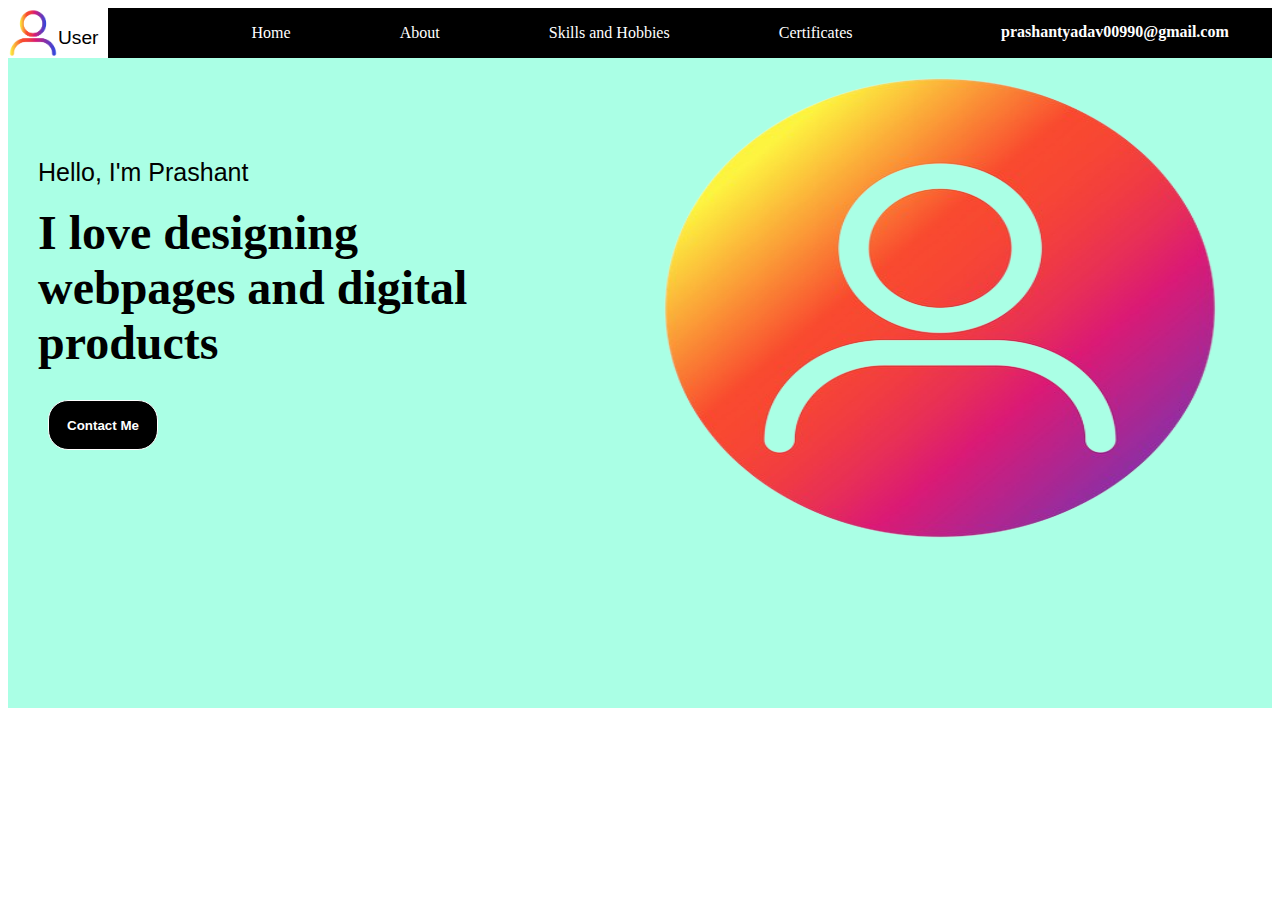
<file: Portfolio 2/index.html>
<!DOCTYPE html>
<html lang="en">
<head>
    <meta charset="UTF-8">
    <meta name="viewport" content="width=device-width, initial-scale=1.0">
    <title>Portfolio Website</title>
    <link rel="stylesheet" href="style.css">
    <link rel="stylesheet" href="https://cdnjs.cloudflare.com/ajax/libs/font-awesome/6.5.1/css/all.min.css" integrity="sha512-DTOQO9RWCH3ppGqcWaEA1BIZOC6xxalwEsw9c2QQeAIftl+Vegovlnee1c9QX4TctnWMn13TZye+giMm8e2LwA==" crossorigin="anonymous" referrerpolicy="no-referrer" />
</head>
<body>
    <div class="nav">
    <div class="pic">
        <img src="dummy_logo-removebg-preview.png" id="img"/>
        <p>User</p>
    </div>
    <div class="navbar">
        <ul>
            <li  id="home"><a href="index.html" target="_blank">Home</a></li>
            <li><a href="about.html" target="_blank">About</a>
            </li>
            <li><a href="skills.html" target="_blank">Skills and Hobbies </a></li>
            <li><a href="certificate.html" target="_blank">Certificates</a></li>
             
        </ul>
    </div>
    
    <div class="email"><p><i class="fa-regular fa-envelope"></i>prashantyadav00990@gmail.com</p></div>  
    </div>
    <div class="parent">
        <div class="left">
            <div id="name">Hello, I'm Prashant</div>
            <br/>
            <div id="boldname">I love designing 
                <br>
                 webpages and digital <br>
                  products</div>
            <button>Contact Me</button>
        </div>
        <div class="right">
            <img src="dummy_image-removebg-preview.png" id="main"/>
        </div>
    </div>
    
</body>
</html>
</file>
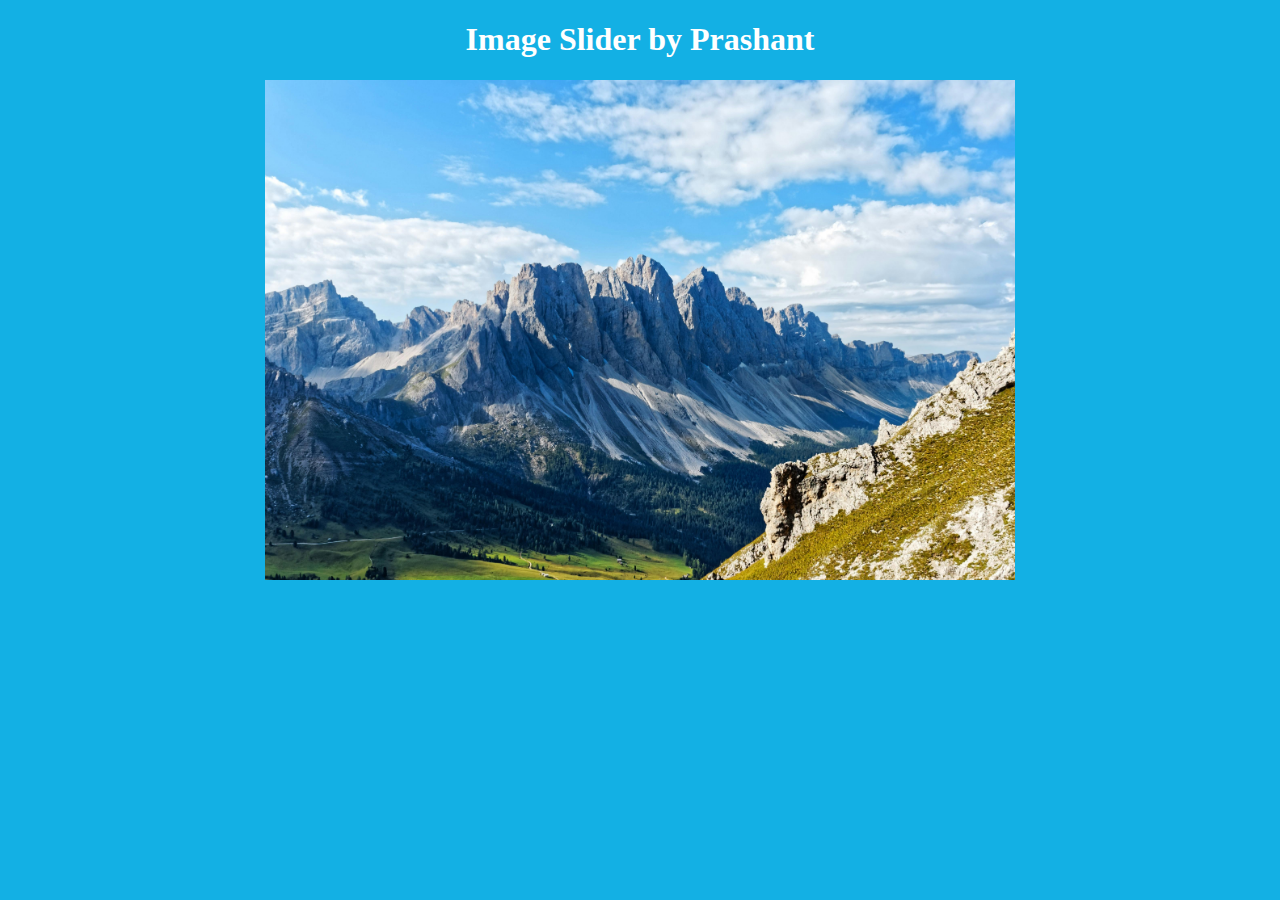
<file: image_slider/image_slider.html>
<!DOCTYPE html>
<html lang="en">
<head>
    <meta charset="UTF-8">
    <meta name="viewport" content="width=device-width, initial-scale=1.0">
    <title>Image Slider</title>
    <link rel="stylesheet" href="style.css">
</head>
<body>
    
    <h1>Image Slider by Prashant</h1>
    <div class="parent">
        <div id="backward">
            <button id="prev" onclick="backward();">&#x25c1;</button>
        </div>
    <div class="image">
        <img src="" id="pic">
    </div>
    <div id="forward">
        <button id="next" onclick="forward();">&#x25B7;</button>
    </div>
</div>
    <script>
        arr=["mountain.jpg","nature.jpg","flowers.jpg"];
        var value=0;
        slider1();
        function slider1(){
            document.getElementById("pic").src=arr[value];  
            value++;
            if(value==arr.length){
                value=0;
            }
        }
        // window.setInterval(slide,3000);

        function backward(){
            document.getElementById("pic").src=arr[value];
            value--;
            if(value==0){
                value=arr.length-1;
            }
        }
        function forward(){
            document.getElementById("pic").src=arr[value];
            value++;
            if(value==arr.length){
                value=0;
            }
        }
    </script>

</body>
</html>
</file>
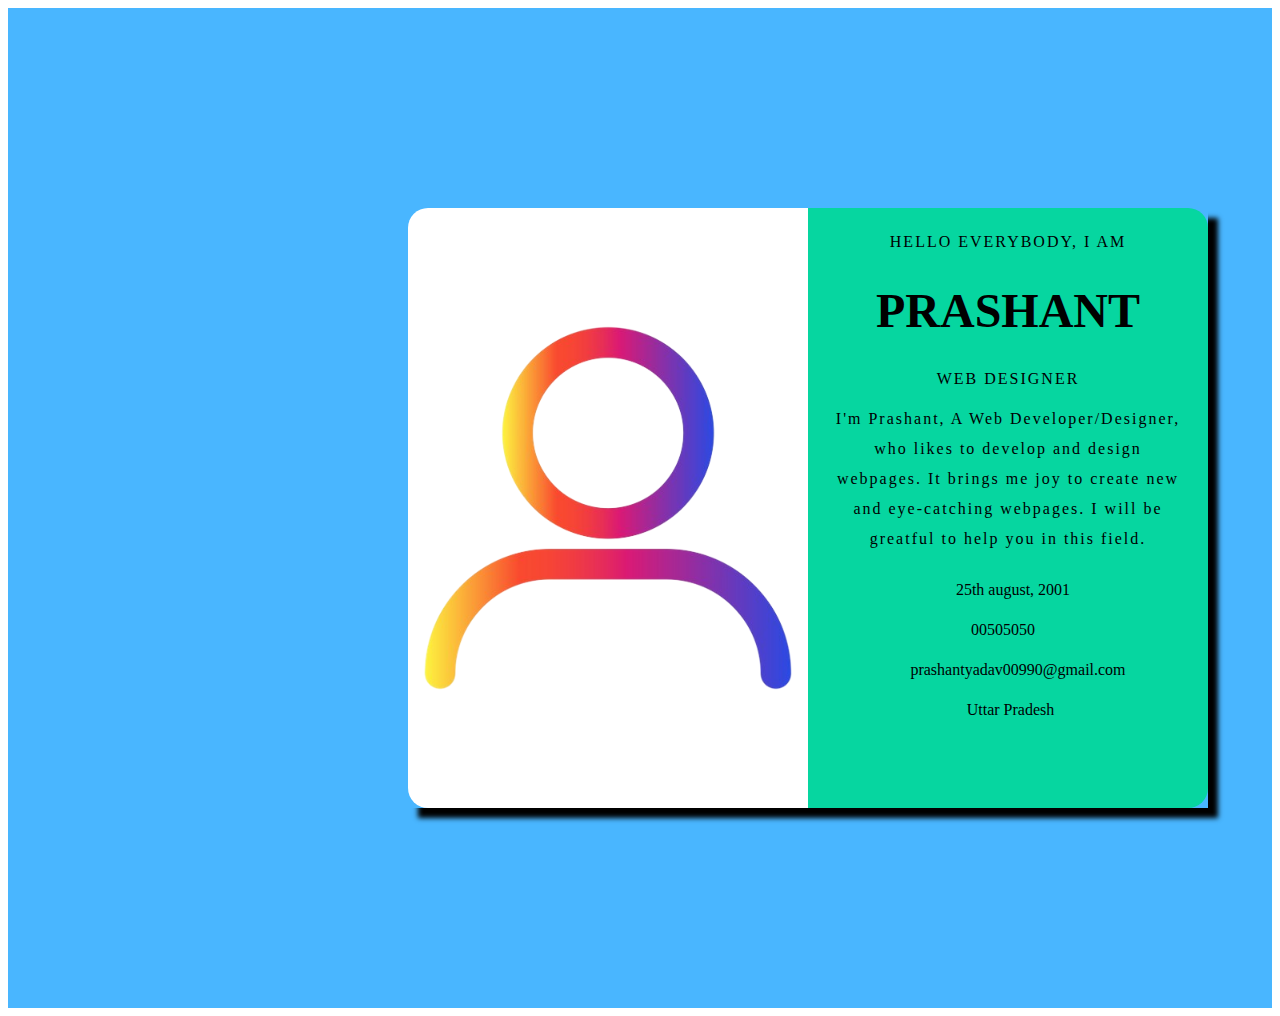
<file: Portfolio 2/about.html>
<!DOCTYPE html>
<html lang="en">
<head>
    <meta charset="UTF-8">
    <meta name="viewport" content="width=device-width, initial-scale=1.0">
    <title>About</title>
    <link rel="stylesheet" href="https://cdnjs.cloudflare.com/ajax/libs/font-awesome/6.5.1/css/all.min.css" 
    integrity="sha512-DTOQO9RWCH3ppGqcWaEA1BIZOC6xxalwEsw9c2QQeAIftl+Vegovlnee1c9QX4TctnWMn13TZye+giMm8e2LwA==" 
    crossorigin="anonymous" referrerpolicy="no-referrer" />
    <link rel="stylesheet" href="style2.css">
</head>
<body>
    <div class="parent">
        <div class="left">
            <div class="leftpic">
                <img src="dummy_logo-removebg-preview.png" alt="">
            </div>
            <div class="leftcontent">
                <p>HELLO EVERYBODY, I AM</p>
                <h1>PRASHANT</h1>
                <p>WEB DESIGNER</p>
                <p id="para">I'm Prashant, A Web Developer/Designer, who likes to develop and design webpages.
                    It brings me joy to create new and eye-catching webpages. I will be greatful to help you in this field.
                </p>
                <div class="social">
                <ul>
                    <li><i class="fa-regular fa-calendar-days calender"></i> 25th august, 2001</li>
                    <li><a href="#"><i class="fa-solid fa-phone phone"></i>00505050</a></li>
                    <li><a href="#"><i class="fa-regular fa-envelope email"></i>prashantyadav00990@gmail.com</a></li>
                    <li><a href="#"><i class="fa-solid fa-house home"></i>Uttar Pradesh</a></li>
                </ul></div>
            </div>
        </div>
        <div class="right">
            
            </div>
    </div>
</body>
</html>
</file>
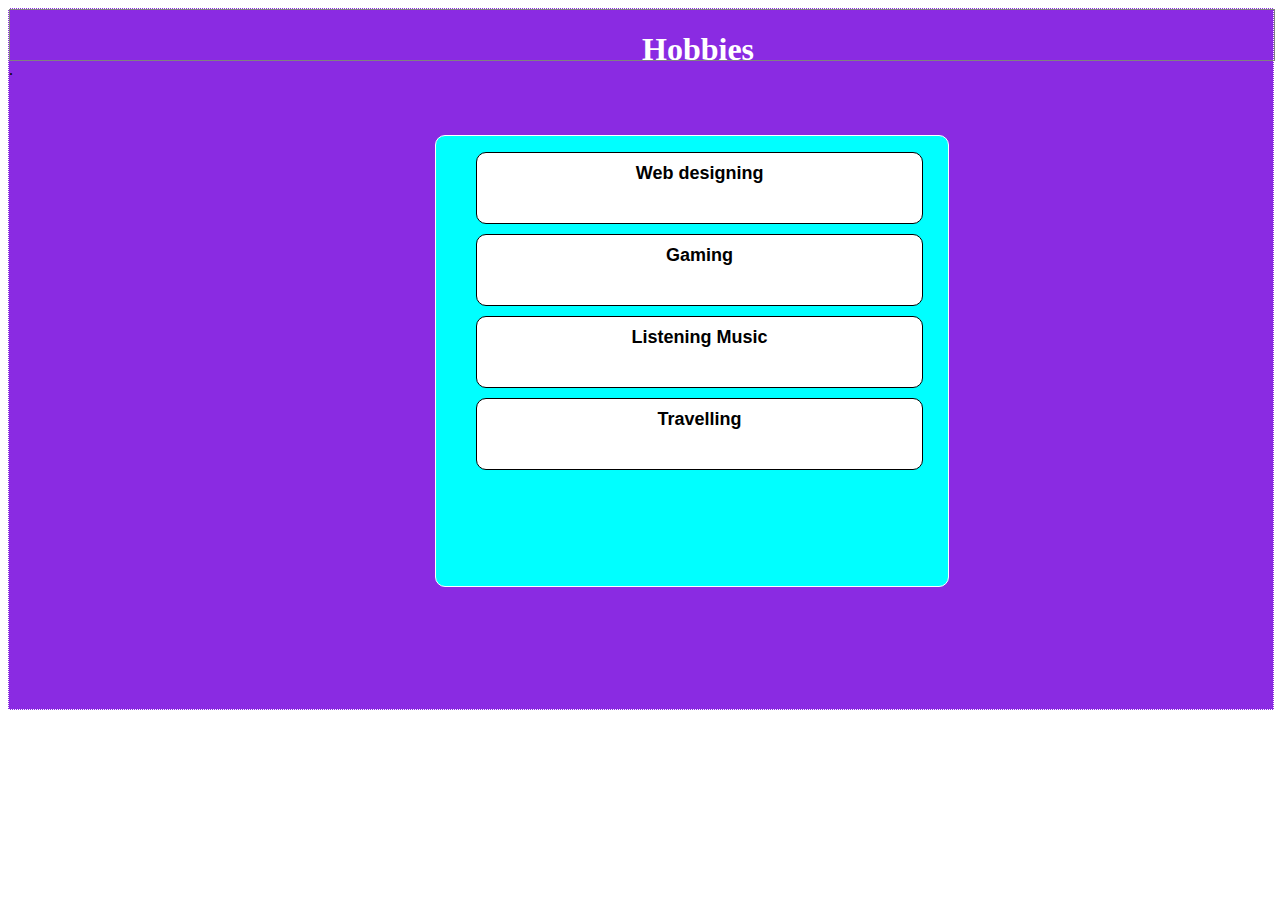
<file: Portfolio 2/skills.html>
<!DOCTYPE html>
<html lang="en">
<head>
    <meta charset="UTF-8">
    <meta name="viewport" content="width=device-width, initial-scale=1.0">
    <title>Hobbies</title>
    <link rel="stylesheet" href="style4.css">
</head>
<body>
    <div class="parent">
        <div class="heading">
            <h1>Hobbies</h1>
        </div>
        <div class="hobbies">
            <ul>
                <li>Web designing</li>
                <li>Gaming</li>
                <li>Listening Music</li>
                <li>Travelling</li>
            </ul>
        </div>
        .
    </div>
</body>
</html>
</file>
<file: Portfolio 2/style.css>
.nav{
    height:50px;
    width:100%;
    background-color: black;
    color: white;
    display: flex;
    justify-content: space-between;
    align-items: center;
}
.pic{
    height: 50px;
    width: 100px;
    background-color: rgb(255, 255, 255);
    color: black;
    display: flex;
    font-family: 'Gill Sans', 'Gill Sans MT', Calibri, 'Trebuchet MS', sans-serif;
    font-size: 1.2rem;
}
#img{
    height: 50px;
}
.navbar{
    height: 50px;
    width: 720px;
    background-color: black;
    color: white;
}
.navbar ul{
    display: flex;
    justify-content: space-around;
}
.navbar li{

     display:inline;
}
.navbar li a{
    color: white;
    font-family: Comic Sans MS;
    text-decoration: none;
}
#home{
    margin-left: -30px;
}

.email{
    
    height: 50px;
    width: 286px;
    background-color: black;
    
}
.email p{
    margin-top: 15px;
    margin-left: 10px;
    padding-left: 5px;
    font-weight: bold;
}
.parent{
    height: 650px;
    width: 100%;
    /* background-color:lightblue; */
}
.left{
    height: 650px;
    width: 50%;
    background-color: #AAFFE5;
    float:left;
}
.right{
    height: 650px;
    width: 50%;
    background-color: #AAFFE5;
    float:right;
}
#main{
    width: 600px;
    height: 500px;
}
.footer{
    height: 550px;
    width: 100%;
    background-color:darkgray;
    


}
#bottompic{
    height: 30%;
    width: 100%;
   background-image: url("v-removebg-preview.png");
   background-size: auto;
   background-repeat: no-repeat;
   margin-left: 40%;    

}
h1{
    margin-left: 50% ;
}
.footer p{
    margin-top: -20px;
    font-size: 2rem;
    font-family: Bahnschrift;
    font-weight: 500;
}
#name{
    margin-top: 100px;
    margin-left:30px;
    font-family: Arial;
    font-size: 25px;

}
#boldname{
    font-weight: 700;
    margin-left: 30px;
    font-size: 3rem;
}
button{
    margin-left:40px;
    margin-top: 30px;
    height:50px;
    width:110px;
    background-color: black;
    color: white;
    border: 1px solid white;
    font-family:'Lucida Sans', 'Lucida Sans Regular', 'Lucida Grande', 'Lucida Sans Unicode', Geneva, Verdana, sans-serif;
    font-weight: bold;
    border-radius: 20px;
}
</file>
<file: image_slider/style.css>
body{
    text-align: center;
    background-color: rgb(19, 176, 228);
    font-family: Tahoma;
    color: white;
}
.parent{
    display: flex;
    justify-content: center;
}
#backward{
    height: 500px;
    width: 100px;
    align-content: center;
}
#forward{
    height: 500px;
    width: 100px;
    align-content: center;
}
.image img{
    height: 500px;
    width: auto;
    
} 
button{
    height: 100px;
    width: 100px;
    font-size: larger;
    background-color: transparent;
    border: transparent;
    color: transparent;
}
button:hover{
    border: 1px solid white;
    color: white;
}
</file>
<file: Portfolio 2/style2.css>
.parent{
    height: 1000px;
    width: 100%;
    background-color: #49B6FF;
    position: relative;
}
.left{
    height: 600px;
    width: 800px;
    position: absolute;
    display: flex;
    top: 200px;
    left: 400px;
    box-shadow: 10px 10px 5px black;

}
.leftpic{
    height: 100%;
    width: 50%;
    background-color: white;
    border-radius: 20px 0px 0px 20px;
    
}
.leftpic img{
    margin-top: 25%;
    height: 400px;
    width: 400px;
}
.leftcontent{
    width: 400px;
    text-align: center;
    color: rgb(0, 0, 0);
    background-color: #06D6A0;
    border-radius: 0px 20px 20px 0px;
}
.leftcontent p{
    letter-spacing: 2px;
    margin-top: 25px;
}
.leftcontent h1{
    font-size: 3rem;
}
#para{
    height: 150px;
    width: 350px;
    margin: 0px auto;
    line-height: 30px;

}
.social{
    height: 200px;
    width: 400px;
    line-height: 40px;
}
.social ul {
    display: block;
    list-style-type: none;
}

.social li a{
    text-decoration: none;
    color: rgb(0, 0, 0);
} 
.calender{
    margin-left: -30px;
}
.phone{
    margin-left: -50px;

}
.email{
    margin-left: -20px;
}
.home{
    margin-left: -35px;
}
</file>
<file: Portfolio 2/style4.css>
.parent{
    height: 700px;
    width: 100%;
    background-color: blueviolet;
    border: 1px dotted white;
}
.heading{
    height: 50px;
    width: 100%;
    border: 1px solid grey;
    position: relative;
}
h1{
    margin-left:50% ;
    color: white;
}
.hobbies{
    height: 50%;
    width: 40%;
    position: absolute;
    top: 15%;
    left: 34%;
    border: 1px solid white;
    background-color: aqua;
    border-radius: 10px;
    margin: 0px auto;
}
li{
    list-style-type: none;
    height: 50px;
    width: 90%;
    padding: 10px;
    margin-top: 10px;
    background-color:white ;
    font-weight:bolder;
    font-size: large;
    font-family: Arial;
    text-align: center;
    border: 1px solid black;
    border-radius: 10px;
}
</file>
